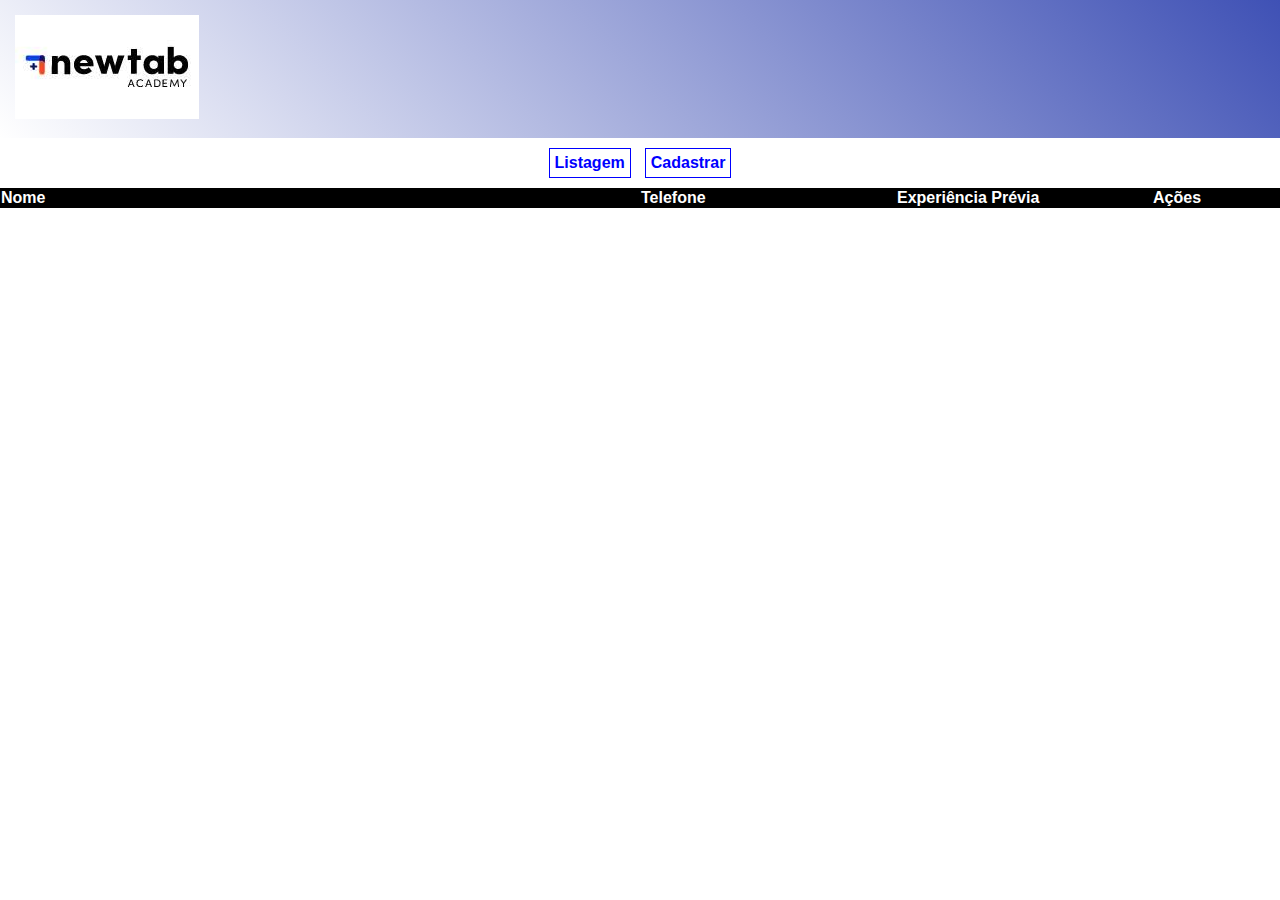
<file: index.html>
<!DOCTYPE html>
<html>
    <head>
        <title>
            projeto exemplo
        </title>
        <link rel="stylesheet" href="./assets/css/style.css" />
        <link rel="stylesheet" href="./assets/css/list.css" />
        
    </head>
    <body>
        <header class="cabecalho">
            <img src="./assets/img/logo.jpg" />
        </header>
        <div class="menu">
            <a href="./index.html" >
                Listagem
            </a>
            <a href="./form.html" >
                Cadastrar
            </a>
            
        </div>
        <section>
            <table class="lista">
                <tr>
                    <td style="width: 50%;">
                        Nome
                    </td>
                    <td style="width: 20%;">
                        Telefone
                    </td>
                    <td style="width: 20%;">
                        Experiência Prévia
                    </td>
                    <td style="width: 10%;">
                        Ações
                    </td>
                </tr>
                
            </table>
        </section>
    <script src="./assets/js/index.js"></script>
    </body>
</html>
</file>
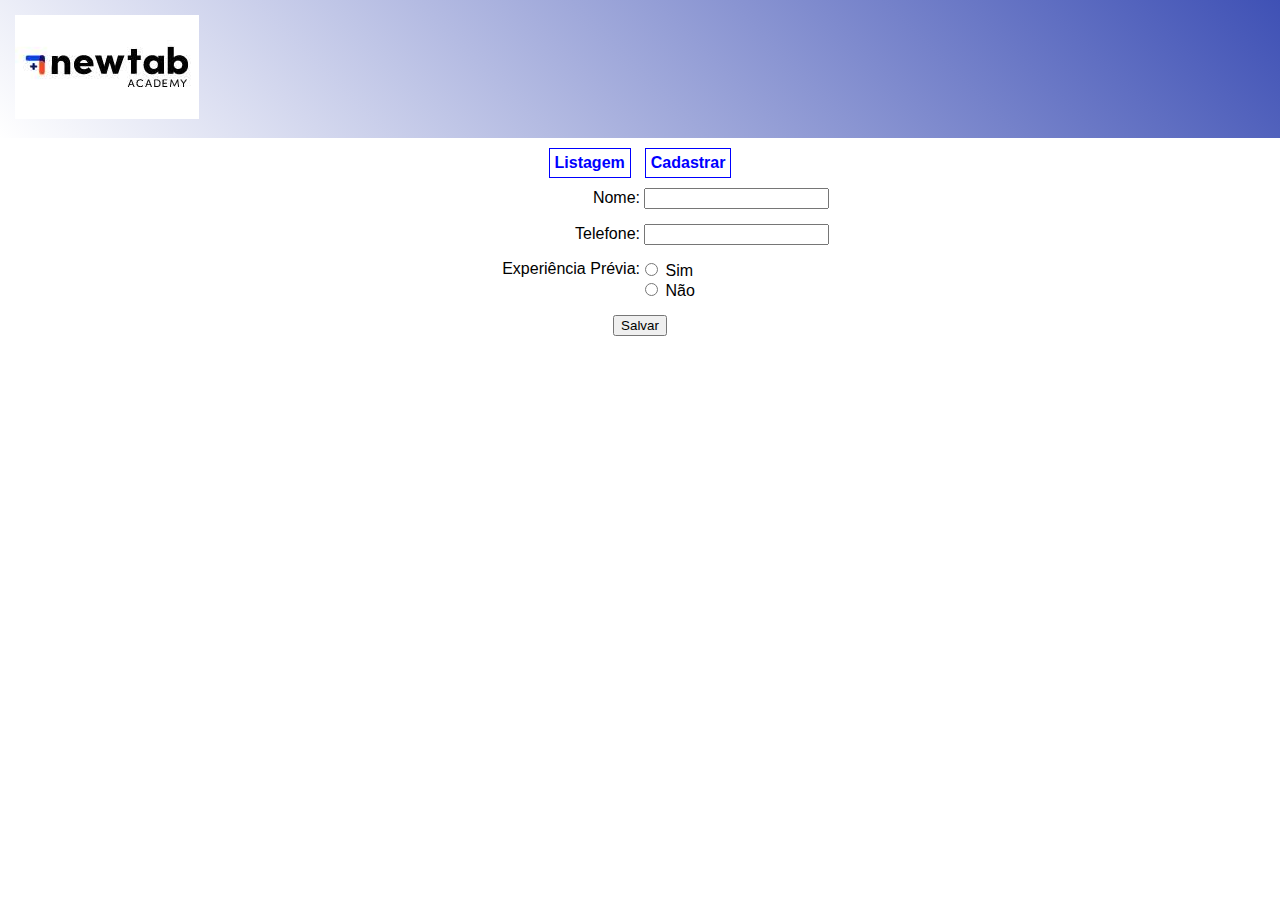
<file: form.html>
<!DOCTYPE html>
<html>
    <head>
        <title>
            projeto exemplo
        </title>
        <meta name="viewport" content="width=device-width, initial-scala">
        <link rel="stylesheet" href="./assets/css/style.css" />
        <link rel="stylesheet" href="./assets/css/forn.css" />
    </head>
    <body>
        <header class="cabecalho">
            <img src="./assets/img/logo.jpg" />
        </header>
        <div class="menu">
            <a href="./index.html" >
                Listagem
            </a>
            <a id="goHome" href="./form.html" >
                Cadastrar
            </a>
        </div>
        <section>
            <form class="formulario" onsubmit="testaFormulario(event)">
                <div class="linha-formulario" >
                <label class="label-grande" for="name">Nome:</label>
                <input name="name" id="name" required type="text" />
            </div>

                <div class="linha-formulario" >
                <label class="label-grande" for="phone">Telefone:</label>
                <input name="phone" id="phone" onkeypress="testaCampoTelefone(event)" onfocus="this.value = ''" required type="text" />
            </div>

            <div class="linha-formulario xp-line" style="display: flex;">
                <label class="label-grande"> Experiência Prévia:</label>   
                <div>               
                <input type="radio" name="xp" id="xp-yes" value="true" /> <label for="xp-yes">
                    Sim
                    </label>   
                    <br/>
                    <input type="radio" name="xp" id="xp-no" value="false" /> <label for="xp-no">
                        Não
                    </label>
                </div>
                </div>
                </div>
                </label>

                <input type="submit" onclick="console.log('oi')" value="Salvar" />
            </form>
        </section>
        <script src="./assets/js/form.js"></script>
    </body>
</html>
</file>
<file: assets/css/style.css>
body{
    margin: 0px;
    font-family: Arial, Helvetica, sans-serif;
}

.cabecalho{
    background: linear-gradient(45deg, #fff, #3f51b5);
    padding: 15px;
}

.menu{
    display: flex;
    justify-content: center;
    margin: 10px 0px;
}

.menu a{
    text-decoration: none;
    font-weight: bold;
    color: blue;
    margin-right: 7px;
    margin-left: 7px;
    border: 1px solid blue;
    padding: 5px;
}
</file>
<file: assets/css/list.css>
.lista{
    width: 100%;
    border-spacing: 0;

}.lista tr:nth-child(1){
    vertical-align: top;
    background: black;
    color: white;
    font-weight: bold;   
}

.lisa tr td{
    padding: 5px;
}
</file>
<file: assets/css/forn.css>
.formulario{
    display: flex;
    flex-direction: column;
    justify-content: center;
    align-items: center;
}
.formulario div{
    width: 100%;
}

.formulario .label-grande{
width: 50%;
display: inline-block;
text-align: right;
}

.formulario .linha-formulario{
margin-bottom: 15px;
}

.xp-line div {
display:inline-block;
width: 40%;
}

@media screen and (max-width: 419px) {
    .formulario input [type="text"] {
        width: 100%;
    }
    .formulario .label-grande{
        width: 100%;
        text-align: center;
    }

    .xp-line {
        flex-direction: column;
    }

        .xp-line div {
        display: flex;
        width: 100%;
        justify-content: center;
    }
    
}
</file>
